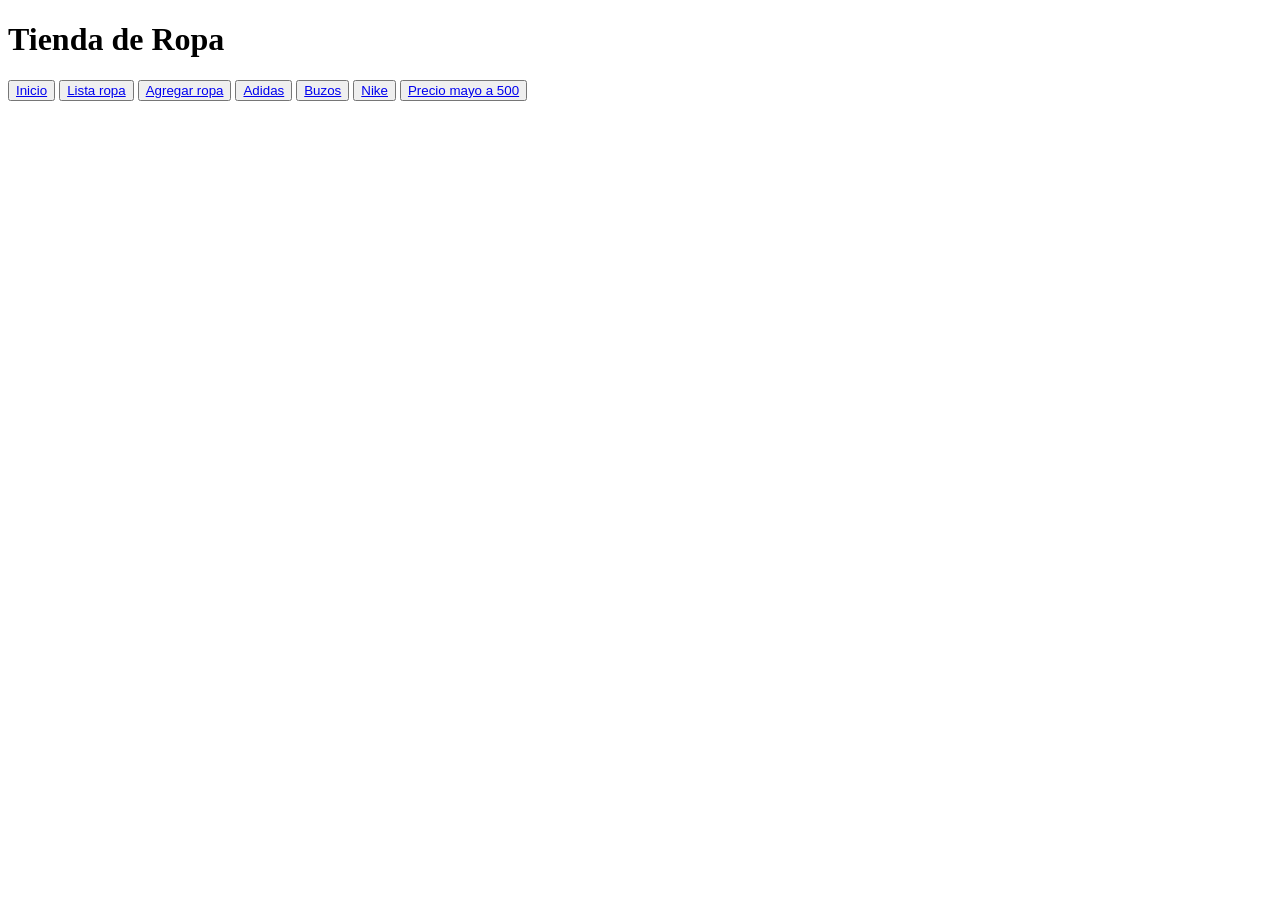
<file: tienda_ropa/index.html>
<!DOCTYPE html>
<html lang="en">

<head>
  <meta charset="UTF-8">
  <meta http-equiv="X-UA-Compatible" content="IE=edge">
  <meta name="viewport" content="width=device-width, initial-scale=1.0">
  <title>Tienda de Ropa</title>
</head>

<body>
  <h1>Tienda de Ropa</h1>
  <button type="submit"><a href="index.html">Inicio</a></button>
  <button type="submit"><a href="listar.php">Lista ropa</a></button>
  <button type="submit"><a href="Agregar.html">Agregar ropa</a></button>
  <button type="submit"><a href="adidas.php">Adidas</a></button>
  <button type="submit"><a href="buzo.php">Buzos</a></button>
  <button type="submit"><a href="nike.php">Nike</a></button>
  <button type="submit"><a href="precio_mayor_500.php">Precio mayo a 500</a></button>
</body>

</html>
</file>
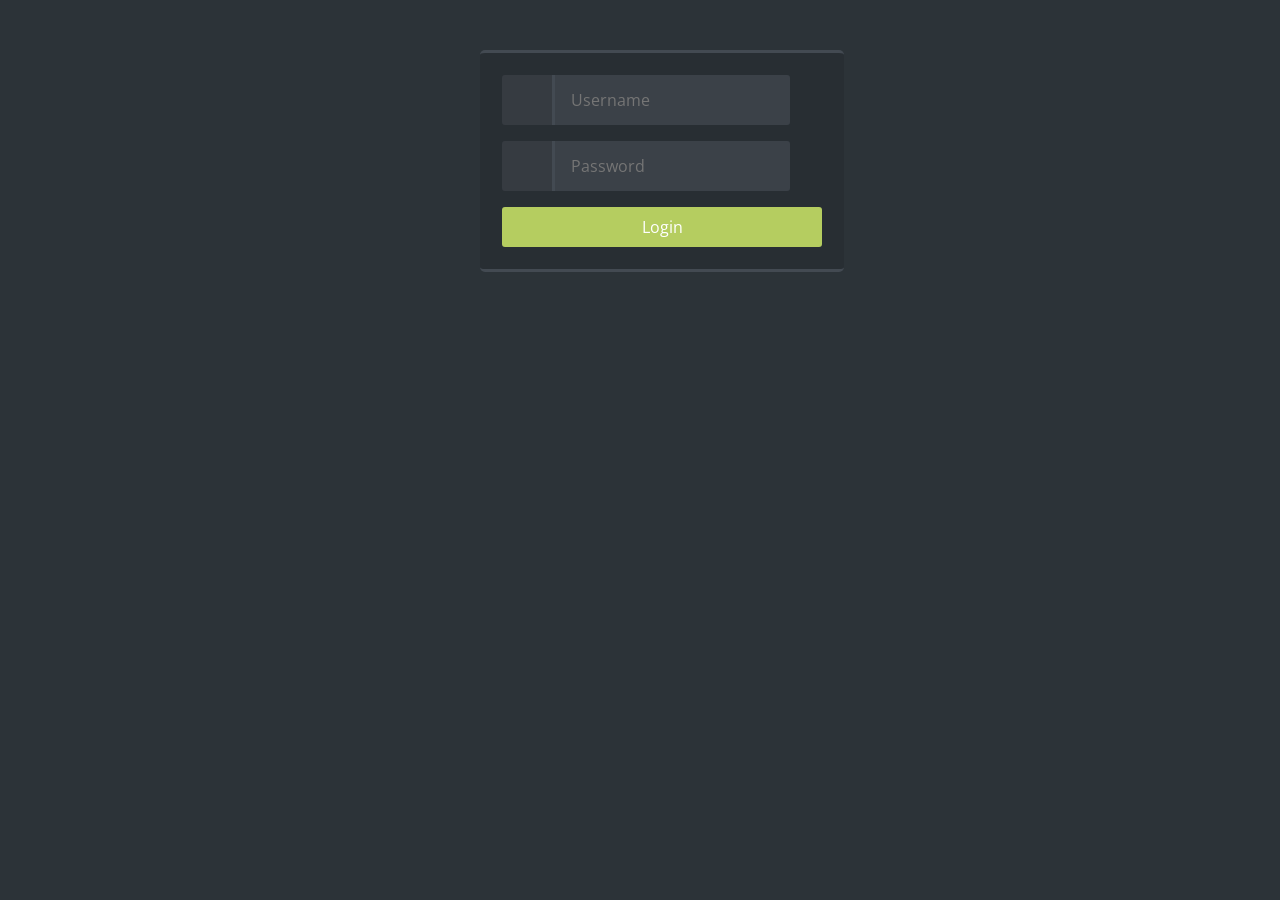
<file: tp3_LOGIN/index.html>
<html lang="en-US">
<head>
  <meta charset="utf-8">
  <link rel="stylesheet" href="css/styles.css">
    <title>Login</title>

    <link rel="stylesheet" href="https://fonts.googleapis.com/css?family=Open+Sans:400,700">

</head>
    <div id="login">
      <form action="./login.php" method="post">
        <span class="fontawesome-user"></span>
          <input type="text" name="user" placeholder="Username">

        <span class="fontawesome-lock"></span>
          <input type="password" name="pass" placeholder="Password">

        <input type="submit" value="Login">

</form>
</file>
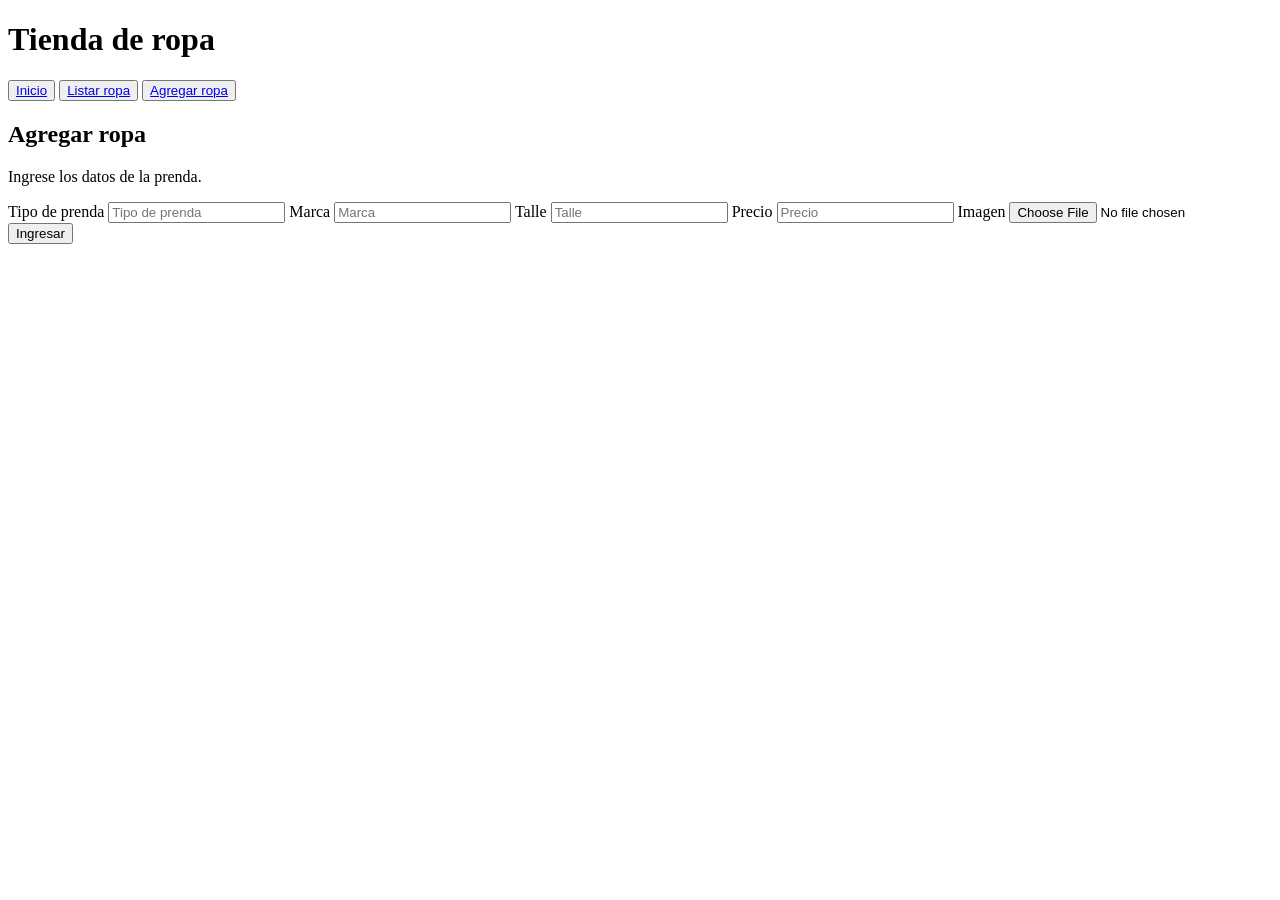
<file: tienda_ropa/agregar.html>
<!DOCTYPE html>
<html lang="en">
<head>
    <meta charset="UTF-8">
    <meta http-equiv="X-UA-Compatible" content="IE=edge">
    <meta name="viewport" content="width=device-width, initial-scale=1.0">
    <title>Tienda de Ropa</title>
</head>
<body>
    <h1>Tienda de ropa</h1>
    <button type="submit"><a href="index.html">Inicio</a></button>
    <button type="submit"><a href="listar.php">Listar ropa</a></button>
    <button type="submit"><a href="agregar.html">Agregar ropa</a></button>
    <h2>Agregar ropa</h2>
    <p>Ingrese los datos de la prenda.</p>


    <form method="POST" action="agregar.php" enctype="multipart/form-data">
        <label>Tipo de prenda</label>
        <input type="text" name="tipo_prenda" placeholder="Tipo de prenda" required>
        <label>Marca</label>
        <input type="text" name="marca" placeholder="Marca" required>
        <label>Talle</label>
        <input type="text" name="talle" placeholder="Talle" required>
        <label>Precio</label>
        <input type="text" name="precio" placeholder="Precio" required>
        <label>Imagen</label>
        <input type="file" name="imagen" placeholder="imagen">
        <input type="submit" name="submit" value="Ingresar">
    </form>


</body>
</html>
</file>
<file: tp3_LOGIN/css/styles.css>
@charset "utf-8";
@import url(http://weloveiconfonts.com/api/?family=fontawesome);

[class*="fontawesome-"]:before {
  font-family: 'FontAwesome', sans-serif;
}

body {
  background: #2c3338;
  color: #606468;
  font: 87.5%/1.5em 'Open Sans', sans-serif;
  margin: 0;
}

input {
  border: none;
  font-family: 'Open Sans', Arial, sans-serif;
  font-size: 16px;
  line-height: 1.5em;
  padding: 0;
  -webkit-appearance: none;
}

p {
  line-height: 1.5em;
}

after { clear: both; }

#login {
  margin: 50px auto;
  width: 320px;
}

#login form {
  margin: auto;
  padding: 22px 22px 22px 22px;
  width: 100%;
  border-radius: 5px;
  background: #282e33;
  border-top: 3px solid #434a52;
  border-bottom: 3px solid #434a52;
}

#login form span {
  background-color: #363b41;
  border-radius: 3px 0px 0px 3px;
  border-right: 3px solid #434a52;
  color: #606468;
  display: block;
  float: left;
  line-height: 50px;
  text-align: center;
  width: 50px;
  height: 50px;
}

#login form input[type="text"] {
  background-color: #3b4148;
  border-radius: 0px 3px 3px 0px;
  color: #a9a9a9;
  margin-bottom: 1em;
  padding: 0 16px;
  width: 235px;
  height: 50px;
}

#login form input[type="password"] {
  background-color: #3b4148;
  border-radius: 0px 3px 3px 0px;
  color: #a9a9a9;
  margin-bottom: 1em;
  padding: 0 16px;
  width: 235px;
  height: 50px;
}

#login form input[type="submit"] {
  background: #b5cd60;
  border: 0;
  width: 100%;
  height: 40px;
  border-radius: 3px;
  color: white;
  cursor: pointer;
  transition: background 0.3s ease-in-out;
}
#login form input[type="submit"]:hover {
  background: #16aa56;
}
</file>
